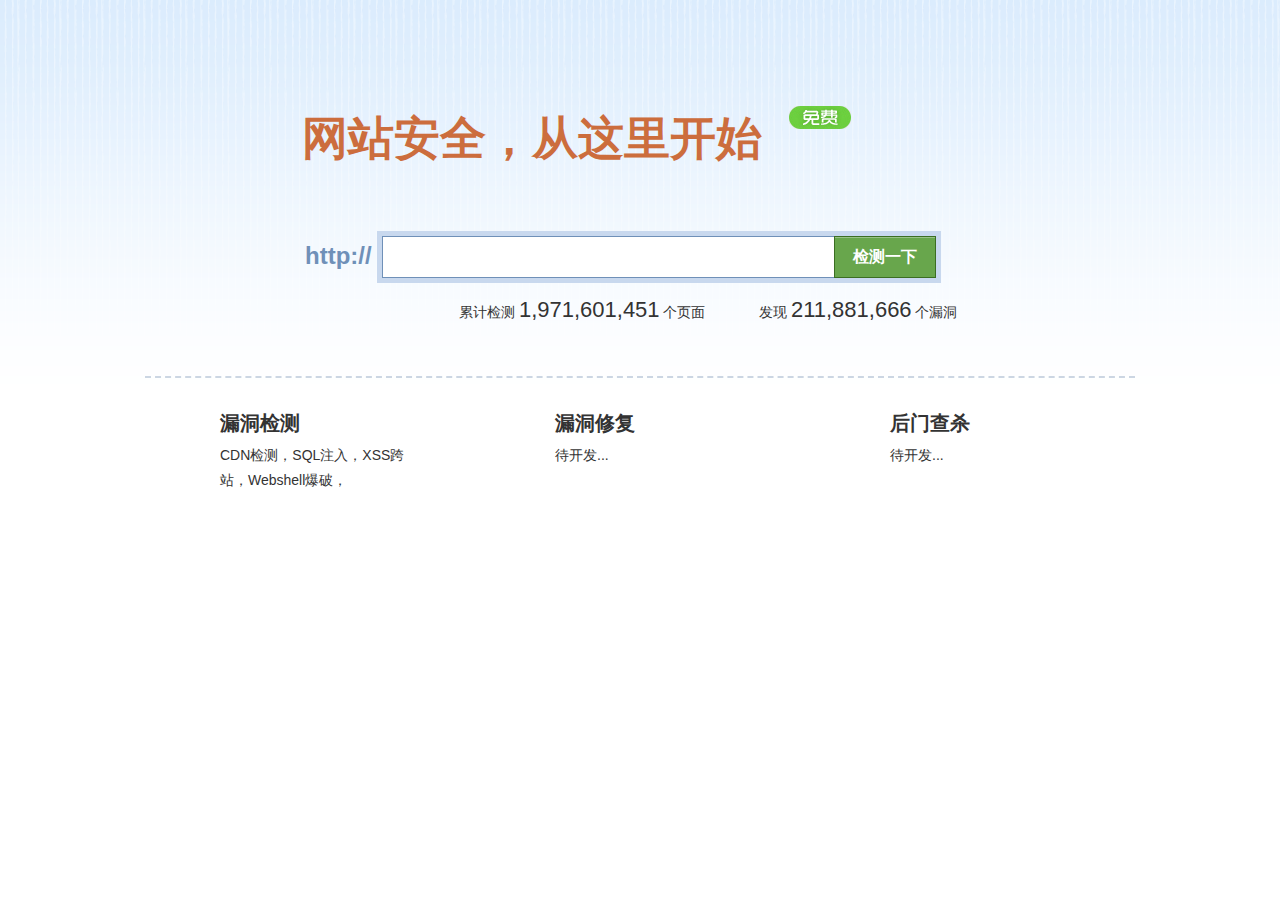
<file: wwwroot/index.html>
<!DOCTYPE html> 
<html lang="en-US">
<head>
	<meta charset="UTF-8">
	<title>WebScan - 网站安全检测</title>
	<meta name="Keywords" content="网站安全检测,漏洞扫描,网站安全,后门检测,木马查杀,网址安全,防sql注入,在线检测,网站扫描,360,防跨站,漏洞检测,挂马检测,篡改监控,XSS" />
	<meta name="Description" content="360网站安全检测，是360旗下的网站安全平台，为站长免费提供了网站漏洞检测、网站漏洞修复、网站后门检测、木马查杀，网址安全查询等服务" />
	<link rel="stylesheet" href="css/base.css" type="text/css"/>
    <link href="css/webscan6.css" rel="stylesheet" />
	<style>.header{min-width: 990px;}</style>
</head>
<body style="background:url('img/bg.png') repeat-x scroll center top transparent">
<script type="text/javascript" src="js/some_func.js"></script>
<script src="http://code.jquery.com/jquery-3.2.1.js" integrity="sha256-DZAnKJ/6XZ9si04Hgrsxu/8s717jcIzLy3oi35EouyE=" crossorigin="anonymous"></script>
<div id="headerbox">
	<div class="header" style="padding-right:0;">
	</div>
</div>
<!--begin tips -->
<style>
.bdream-overlay {
    background: radial-gradient(ellipse farthest-corner at center center , rgba(0, 0, 0, 0.4) 0px, rgba(0, 0, 0, 0.9) 100%) repeat scroll 0 0 rgba(0, 0, 0, 0);
    opacity: 0;
    position: absolute;
    z-index: 999999;
	display:none;
}
.bdream-helperLayer {
    background-color: rgba(255, 255, 255, 0.9);
    border: 1px solid rgba(0, 0, 0, 0.5);
    border-radius: 4px;
    box-shadow: 0 2px 15px rgba(0, 0, 0, 0.4);
    position: absolute;
    z-index: 9999998;
	display:none;
}
</style>
<div style="width: 700px; height: 72px; top: 162px; left: 601.5px;" class="bdream-helperLayer" id="bdreamHelp"></div>
<div class="bdream-overlay" style="top: 0px; bottom: 0px; left: 0px; right: 0px; opacity: 0.8; position: fixed;" id="bdreamOverlay"></div>
	<div style="height: 30px;line-height: 30px;background:#F9EDBE;border: 1px solid #F0C36D;text-align: center;font-size: 12px;position: relative;min-width:1024px;display:none" id="show_box_header">360网站安全检测独家发布Struts2漏洞（CVE-2014-0094）在线检测方案，请广大站长尽快检测并及时修复，避免损失！<a href="http://safe.webscan.360.cn/loudong" target="_blank">在线检测</a><a href="javascript:" style="position: absolute;top: 0;line-height: 30px;right: 25px;cursor: pointer;color: #447bc4;" onClick="close_show_box()">我知道了</a></div>
 	
	<div id="mianWrap" class="wrapper clearfix">
		<h2 id="bannerLogo">网站安全，从这里开始<img style="position:absolute;left:644px;top:60px" src="img/free.png" /></h2>
		<form id="scan"  name="checkwebsiteform" action="webscan.html" method="get" class="clearfix">
			<span id="scanHttp">http://</span>
			<span id="scanInput"><input id="url" name="url" type="text" autocomplete="off" class="ac_input" style="color: rgb(0, 0, 0); font-size: 24px;"></span>
			<span id="scanSubmit" >
				<a href="#" >
					<span onClick="request_email()">检测一下</span>
				</a>
			</span>
			<input id = "email" name="email" type="text" style="display:none" />
		</form>
		
		<div id="tj" class="clearfix">
			<p class="banner p_1">累计检测  <span id="checkwebcount_id" class="num"> 1,971,601,451</span> 个页面</p>
			<p class="banner p_2">发现 <span id="vulnerabilitycount_id" class="num"> 211,881,666</span> 个漏洞</p>
		</div>
		<div id="jieshao" class="clearfix">
			<dl class="js dl_1" style="cursor:pointer" onClick="window.location.href='/index/checkwebsite/url/demo.nosec.org';_gaq.push(['_trackPageview', '/home/click_demo']);">
				<dt>漏洞检测</dt>
				<dd>CDN检测，SQL注入，XSS跨站，Webshell爆破，</dd>
			</dl>
			<dl class="js dl_2" style="cursor:pointer" onClick="">
				<dt>漏洞修复</dt>
				<dd>待开发...</dd>
			</dl>
			<dl class="js dl_3" style="cursor:pointer;padding-right:0px;" onClick="">
				<dt>后门查杀</dt>
				<dd>待开发...</dd>
			</dl>
		</div>
<!--
<div id="footer">
</div>
-->
</body>
</html>
</file>
<file: wwwroot/css/base.css>
body, h1, h2, h3, h4, h5, h6, hr, p, blockquote, dl, dt, dd, ul, ol, li, pre, form, fieldset, legend, button, input, textarea, th, td {margin: 0;padding: 0}
body, button, input, select, textarea {font: 12px/1.5 ΢���ź�,tahoma,arial;}
h1, h2, h3, h4, h5, h6 {font-size: 100%;cursor:default;}
address, cite, dfn, em, var {font-style: normal;}
code, kbd, pre, samp {font-family: courier new,courier,monospace;}
small {font-size: 12px;}
ul, ol {list-style: none outside none;}
a {text-decoration: none;color:#447BC4;outline:none;}

a:hover {text-decoration: underline;}
sup {vertical-align: text-top;}
sub {vertical-align: text-bottom;}
legend {color: #000000;}
fieldset, img {border: 0 none;}
button, input, select, textarea {font-size:100%;outline:none;}

body{color:#333;}
.clearfix:after {content:"020";display:block;height:0;clear:both;visibility:hidden}
.clearfix {clear:both;zoom:1}
.wrapper{width:990px;margin:0 auto;}
#header {width:100%;height:32px;background:url("/img/trust_nav_bg.jpg") repeat scroll left top transparent;box-shadow:0 0 0 rgba(0, 0, 0, 0.8);}
#header  h1{overflow:hidden;cursor:pointer;display:block;width:155px;height:32px;float:left; padding-right:15px;}
#header  h1 a{display:block; width:100%;}
#header li{float:left;color:#ffffff;width:75px;font:12px/1 Tahoma,Arial,Helvetica,΢���ź�;}
#header  li.jccenter{width:90px;}

#navBar {float:left;}
#navMsg{float:right;}

#header li a{color:#ffffff;display:block;height:32px;line-height:32px;text-align:center;}
#header  li a span{}
#navWrap li .h_2 span{padding-right:12px;border-right:2px solid #fff;line-height:30px;}
#navWrap li a.h_2{text-align:right;}
#navWrap li.h_1 span{line-height:30px;}
#navWrap li.h_1 a{text-align:right;}
#navWrap li.h_3 span{line-height:30px;}
#navWrap li.h_3{width:40px;}
#navWrap li.h_new{width:60px;}


#navBar li a:hover{color:#ffffff;background:url("/img/trust_nav_bg.jpg") repeat-x scroll left -39px transparent;text-decoration:none;}
#header li a.nPage{background:url("/img/trust_nav_bg.jpg") repeat-x scroll left -79px transparent;font-weight:bold;}
#navMsg li a:hover #new_msg{text-decoration:none;}
#navMsg li.h_3 a:hover,#navMsg li.h_new a:hover{color:#ffffff;background:url("/img/trust_nav_bg.jpg") repeat-x scroll left -39px transparent;text-decoration:none;}
#new_msg{text-decoration:none;padding:0px 3px;margin-left:3px;font-size:11px;line-height:20px;background-color: #F03D25;border: 1px solid #D83722;border-bottom: 1px solid #C0311E;border-top: 1px solid #E23923;border-radius:2px;box-shadow:0 1px 0 rgba(0,39,121,77);position:absolute;top:1px;font-weight:normal; text-indent:0;}

#footer{ background-color: #EFEFEF;border-top: 1px solid #CCCCCC;margin-top: 40px;padding-bottom: 5px;padding-top: 10px;text-align: center;line-height:1.5;}
#foot h3{line-height:40px;}
#foot h2{line-height:40px;}
.footLink{float:left;text-align:left;}
.footLink a,.footLink li{color:#333333;}
#footer .f_1{width:520px;}
#footer .footLink h3{padding-bottom:5px;}
#footer .f_1 li{float:left;width:100px;overflow:hidden;}
#footer .f_2{width:100px;}
#footer .f_3{width:100px;}
#footer .f_4{width:160px;}
#footer .f_4 li{background:url("http://p7.qhimg.com/t0199388851902a6c89.gif") no-repeat scroll 0 0 transparent;padding-left:25px;padding-bottom:3px;}
#footer .im{line-height:2}
#footer li.sina{background-position:0px -356px;}
#footer li.ww{background-position:-4px -136px;}
#footer li.qq{background-position:-4px -0px;}
#footer li.none{padding-left:0px;background:none;}


.ft{border-top:1px dashed #CCCCCC;color:#6b6b6b;margin-top:20px;}
.ft a{color:#6b6b6b;}
.ft a:hover{color:#ff0000;}
#mianWrap{position: relative;}


.ftlogoned{border-top:1px solid #ccc;position:relative;bottom:0px;background:#ebebeb;height:auto;width:100%;text-align:center;}
.ftlogoned p{line-height:2;color:#6b6b6b;font-size:12px;margin-bottom:0px;}
.ftlogoned p a{color: #6b6b6b;text-decoration: none;}

#bannerLogo{color:#cc6d3d;font-size:46px;text-indent:157px;line-height:185px; height:185px; position:relative;z-index: 50;}

#scan span{display:block;height:42px;float:left;}
#scanHttp{color:#6f90b8;font-weight:bold;font-size:24px;line-height:40px;padding:5px 5px 5px 160px;}
#scanInput{width:452px;padding-top:5px;padding-bottom:5px;padding-left:5px;background:#c8d8ee;}
#scanSubmit{width:100px;padding-top:5px;padding-bottom:5px;padding-right:7px;background:#c8d8ee;_padding-bottom:6px;_padding-top:6px;}
#scanInput input{line-height:40px;color:#CBCBCB;font-size:14px;width:450px;height:40px;border-top:1px solid #6f90b8;border-left:1px solid #6f90b8;border-bottom:1px solid #6f90b8;padding-left:5px;}
#scanSubmit a{overflow:hidden;font-size:16px;font-weight:bold;color:#ffffff;text-align:center;line-height:38px;display:block;width:100px;height:39px;background:#98c286;border-top:1px solid #3b6e22;border-right:1px solid #3b6e22;border-bottom:1px solid #3b6e22;border-left:1px solid #3b6e22;padding-top:1px;}
#scanSubmit a:hover span{text-decoration:none;background:#529036;background: -webkit-gradient(linear, 0 0, 0 100%, from(#68a64c), to(#529036));background:-moz-linear-gradient(top, #68a64c,#529036);}
#scanSubmit a:hover {border:1px solid #000;text-decoration:none;cursor:pointer;}
#scanSubmit a span{background:#68a64c;width:100%;}

#tj{width:680px;padding-left:314px;padding-top:10px;padding-bottom:20px;cursor:default;}
#demo{float:right;margin-right:173px;width:100px;height:30px;background:#5d97d5;color:#ffffff; text-shadow:0px 1px 1px #333;font-size:14px;text-align:center;line-height:30px;border-radius: 3px 3px 3px 3px;margin-top:25px;}
#demo:hover{text-decoration:none;background:#4882C0;background: -webkit-gradient(linear, 0 0, 0 100%, from(#5d97d5), to(#4882C0));background:-moz-linear-gradient(top, #5d97d5,#4882C0);}
.banner{float:left;display:block;width:300px;font-size:14px;}
.num{font-family:Constantia,Georgi,Arial;font-size:22px;}
.class_clen_css{border-top:2px dashed #CCD6E3;}
#jieshao{border-top:2px dashed #CCD6E3;margin-top:30px;padding-top:20px;padding-left:15px;margin-bottom:30px;}
#jieshao2{border-top:2px dashed #CCD6E3;padding-top:20px;padding-bottom:10px;border-bottom:2px dashed #CCD6E3;}
dl.js{float:left;padding-left:60px;width:230px;padding-right:45px;padding-top:10px;cursor:default;}
.js dt{font-size: 20px;font-weight: bold;line-height: 30px;}
.js dd{font-size:14px;line-height:25px;margin-top:5px;padding-right:30px;}
 .dl_1{background:url("http://p4.qhimg.com/t01f6077461a29c1c9a.png") no-repeat scroll 0px 14px transparent;}
 .dl_2{background:url("http://p4.qhimg.com/t01f6077461a29c1c9a.png") no-repeat scroll 0px -92px transparent;}
 .dl_3{background:url("http://p4.qhimg.com/t01f6077461a29c1c9a.png") no-repeat scroll 0px -196px transparent;}

#tools{margin:10px auto;width:900px;border:1px solid #c9ddf2;padding:10px;border-radius: 5px 5px 5px 5px;}
.title{color: #444444;font-size: 14px;font-weight: bold;line-height: 30px;text-align: left;}
#tools li{float:left;width:150px;padding-left:30px;}

.web_news{float:left;}
.web_news h3{float:left;}
.web_news .more{float:left;width:50px;margin-left:15px;}
.web_news ul{margin-top:30px;}
.web_news li{line-height:2;word-break:break-all;word-wrap:break-word}
.web_news li a{color:#333333;}
.web_news li span{color:#666;padding-right:3px;}
/* .web_news li{ background: url("http://p2.qhimg.com/t0136a70ee8b918b420.png") no-repeat scroll left -283px transparent;color: #333333;line-height: 2;text-indent: 10px;} */
.news_1{width:250px;padding-left:20px;}
.news_2{width:290px;padding-left:55px}
.news_3{width:250px;padding-left:65px;}
#new-join{margin-top:25px;}

.kx_fqabox{height: 100px;overflow: hidden;padding: 0;position: relative;width:210px;margin-top:30px;}
.kx_fqabox ul{margin-top:0px;}
.nobg{background:none;}

.web_push_friend{margin-top:20px;padding:0 20px 20px 18px;}
.web_push_friend h2{margin-bottom:10px;margin-top:20px;font-size:14px;color:#444}
.web_push_friend a{background:url("http://p5.qhimg.com/t0156d038e0a7f824ac.png") no-repeat scroll 0 -65px transparent;display: inline-block;float: left;height: 30px;margin: 0 5px;width: 30px;}
.web_push_friend a.renren {background-position: -36px -65px;}
.web_push_friend a.douban {background-position: -72px -65px;}
.web_push_friend a.kaixin {background-position: -108px -65px;}
.reg_footer{margin-top:20px;padding-left:20px;background: url("http://p4.qhimg.com/t01d23849e3e757791a.jpg") repeat scroll left top transparent;height:38px;line-height:38px;color: #FFF;font-size:16px;}
.reg_footer b{font-size:20px;}
.reg_foot_a{background:#2F8844;color:#fff;font-size:18px;cursor:pointer;border-radius:3px;padding:1px 30px;margin-left:300px;border:2px solid #FFF;}
.reg_foot_a:hover{background:#3FA156;color:#fff;border:2px solid #CCC;text-decoration: none;}
.web_push_api{padding-left:80px; position:relative; padding-top:17px; padding-bottom:10px;}
.web_push_api h2{font-size:14px; line-height:30px;}
.web_push_api p{line-height:21px;}
.web_push_api p a{color:#333;}
.web_push_api_img{ position:absolute; left:0; top:22px;}
.mycenter-news-tips{position:absolute; top:1px; right:269px;  width:230px; border:1px solid #EEC197; border-radius:5px; background:#FFFFD7; text-align:left;z-index: 1000;  height:105px;}
.mycenter-news-tips li{padding:0 5px;}
.mycenter-news-tips .ws-close{height:15px; padding-top:5px;}
.mycenter-news-tips .ws-open-box{padding:0px 5px 0; font-size:14px;line-height:21px;display:block;clear:both}
.mycenter-news-tips .ws-open,.mycenter-news-tips .ws-open:visited{display:block; width:90px; line-height:25px; color:#fff; font-size:14px; text-align:center; background:#5593DB; border-radius:3px; overflow:hidden; border:1px solid #3F6898; margin-top:5px; margin-left:10px;}
.mycenter-news-tips .ws-open:hover{text-decoration:none; color:#f0f0f0;}
.mycenter-news-tips .close{overflow:hidden; vertical-align:middle; float:right; margin-right:6px; _margin-right:3px; color:#BD7722;}
.mycenter-news-tips p{background:url(/img/stat-icon-1.png) no-repeat;width:57px; height:7px; position:absolute; top:-6px; right:0px;}
.sslcheck_font_y{color:#009900}
.sslcheck_font_n{color:#FF9900}
.anquanbi_tips{position:absolute;background: none repeat scroll 0 0 #FFFFD7;border: 1px solid #EEC197;border-radius: 5px 5px 5px 5px; height:50px; width:100px; z-index:1000; line-height:40px; height:40px; left:62px; display:none; font-size:16px; font-weight:bold; text-align:center}
.anquanbi_tips_b{background: none repeat scroll 0 0 #F9EDBE;border: 1px solid #F0C36D;border-radius: 5px 5px 5px 5px;display: none;padding: 5px;position: absolute;right: -145px;text-align: left;top: -6px;width: 150px;}
.thirdapp_tips{position:absolute;background:#FF6600;border: 1px solid #EEC197;border-radius:5px; width:225px; z-index:1000; line-height:25px; height:50px; padding:10px;display:none; font-size:14px; text-align:center; top:50%; left:50%; margin-top:-35px; margin-left:-100px;}

.impress-tag .impress-tag-name{white-space: nowrap;position: relative;float: left;height:23px;line-height:21px;color: #666; background: url(/img/w-bg.png) repeat-x;padding: 0 11px;margin-right: 4px;text-decoration:none; margin-bottom:5px; cursor:pointer}
.impress-tag .impress-tag-name .corner-left{position: absolute;height: 24px;width: 11px;top: 0;left: -1px;background: url(/img/w-left.png) no-repeat;}
.impress-tag .impress-tag-name .corner-right{position: absolute;height: 24px;width: 11px;top: 0;right: -3px;background: url(/img/w-right.png) no-repeat;}
/*
.impress-tag a:hover{background: url(/img/y-bg.png) repeat-x;color: #fff; text-decoration:none;}
.impress-tag a:hover .corner-left{background: url(/img/y-left.png) no-repeat;}
.impress-tag a:hover .corner-right{background: url(/img/y-right.png) no-repeat;}
*/
</file>
<file: wwwroot/css/webscan6.css>
.clear{clear:both; height:0px; line-height:0px; overflow:hidden;}
#footer{z-index:10; position:relative;}
.jg_search{text-align:right;}
.jg_searchbox{border:3px solid #C8D8EE; border-radius:2px; width:430px; background:#6F90B8;padding:1px; height:28px; float:right; margin-top:25px; margin-left:3px;*margin-left:3px;}
.jg_http{float:left;font-size:20px;margin-top:15px;margin-left:50px;color:#247CD6;font-family:'Verdana','arial';}
.jg_search_input{border:0;width:342px; height:28px; line-height:28px;padding-left:5px; padding-right:2px; overflow:hidden;float:left;color:#C1C1C1;font-size:12px;}
.jg_submit{display:block;width:80px; background:#68A64C; height:28px; cursor:pointer; float:right; line-height:26px; text-align:center; font-size:14px; font-weight:bold; color:#fff;}
.jg_submit:hover{background:#529036;background: -webkit-gradient(linear, 0 0, 0 100%, from(#68a64c), to(#529036));background:-moz-linear-gradient(top, #68a64c,#529036);}
.jg_submit_over{background:##68A64C;text-shadow:1px 1px 1px #333;}
.jg_submit_ok{font-weight:normal;font-size:12px;background:url("/img/loading.gif") no-repeat scroll 6px 5px #68A64C;}


.web_url_input_error{float: left; margin-left: 5px;margin-top: 25px; color:#FF0000}
.jg_search_input_input{border:0;width:320px; height:26px; line-height:26px;padding-left:5px; padding-right:2px; overflow:hidden;float:left;color:#000000;font-size:16px;}
.jg_search_input_checkwebsite{color:#000000;font-size:16px;}
#top_loading{margin:0 auto;background-color: #F9EDBE;border:1px solid #F0C36D;color:#333333;padding: 5px 12px;height: 14px;font-size:11px;font-weight: bold;border-radius:2px;box-shadow: 0 2px 4px rgba(0, 0, 0, 0.2);text-align: center;left:47%;position: fixed;*position:absolute;top: 0;z-index: 10000;display:none;width:70px;}
#show_err{background-color:#DD4B39;color:#FFF;padding: 6px 16px;height: 14px;font-size:12px;font-weight: bold;border-radius:2px;box-shadow: 0 2px 4px rgba(0, 0, 0, 0.2);text-align: center;left:31%;min-width:250px;position:absolute;top:142px;display:none;}
#show_tips{background-color:#FFF;border: 1px solid #bbb;color:#333;padding-left:8px;line-height: 20px;font-size:12px;font-weight: bold;box-shadow:2px 2px 0 #CCC;text-align: left;}

.jg_main{margin:10px auto 0; position:relative;}
.jg_dangerous,.jg_serious,.jg_warning,.jg_security,.jg_weizhi,.jg_conlist dd,.jg_tips2 a,.fc_warning,.fc_security,.fc_dangerous,.fc_serious,.fc_weizhi,#sub_conlist dd {background:url("http://p6.qhimg.com/t014114310a0ffa3d78.png") no-repeat;}
.jg_tb{float:left; width:200px; overflow:hidden; text-align:center; margin-top:20px;}
.jg_sub_desc{float:left;overflow:hidden;text-align:left;}
.sub_desc{width:200px;height:300px;}
.jg_con{float:right; width:760px; position:relative;z-index:1;}
.jg_url{text-align:left; font-size:26px; font-weight:bold; color:#000; line-height:30px; font-family:Tahoma; padding-bottom:10px; border-bottom:1px solid #bbb; text-shadow:3px 3px 4px #bbb; margin-bottom:0px; padding-left:10px;}
.jg_url2{height:35px;background:url("http://p7.qhimg.com/t0174dee46d09ac6a04.jpg") repeat-x scroll left bottom transparent;padding-left:30px;}
.jg_siteurl{text-align:center; font-size:18px; font-weight:bold; color:#333; font-family:Tahoma;text-shadow:3px 3px 4px #bbb; padding:0 15px;}
.jg_url2 dd{font-size:14px;text-align:center;cursor:pointer; padding-right:10px; padding-left:10px;margin-left:25px;display:inline-block; line-height:38px; *display:inline; zoom:1;}
.jg_url2 a{color:#333;text-decoration:none;}
.jg_url2 a:hover{color:#333;text-decoration:none;}
.jg_url2 .jg_url2_on{background:#fff; border:1px solid #CAD6E1; border-bottom:1px solid #fff; font-weight:bold;position:relative; top:3px;line-height:31px;border-radius: 5px 5px 0 0;vertical-align:top;}
.jg_conlist{border-top:0;}
#linksnewimg{left:3px;position: relative;top:-5px;}
.web-tools{margin-top: 8px;}
.jg_conlist{border-top:1px solid #efefef; padding-left:10px;}
#sub_conlist dd{margin: 8px 10px;line-height: 30px;background-position: 105px -102px;border-bottom:1px dashed #ccc}
#sub_conlist dd:hover{}
#sub_conlist strong{ cursor:default}
#sub_conlist span{padding:0px 37px;margin-left:20px;font-weight:bold;font-size:14px; line-height:25px;}
#sub_dangerous{background-position:2px -254px; color:red;}
#sub_serious{background-position:2px -30px; color:#FC3B2C;}
#sub_warning{background-position:2px -82px; color:#f90;}
#sub_security{background-position:2px -176px; color:green;}

.jg_conlist dl{margin-top:20px; width:115px;}
.jg_conlist dt{line-height:28px; text-align:left; font-size:14px; font-weight:bold; background:url("http://p0.qhimg.com/t019180d4d332097087.jpg") no-repeat left top; color:#333; text-indent:12px; position:relative; margin-bottom:10px;  height:28px;}
.jg_conlist dd{line-height:25px;background-position:left -104px; text-indent:20px; color:#333; overflow:hidden; height:25px;}
#jg_tips{width:60px; position:absolute; left:85px; top:1px; line-height:26px; font-weight:bold; text-align:left; text-indent:26px; font-size:14px; height:26px; overflow:hidden;}

.jg_loading{background:url("http://p6.qhimg.com/t015bb54926d89e7875.gif") 21px 10px no-repeat;}
.jg_dangerous{background-position:2px -250px; color:red;}
.jg_serious{background-position:2px -24px; color:#FC3B2C;}
.jg_warning{background-position:2px -76px; color:#f90;}
.jg_security{background-position:2px -171px; color:green;}
.jg_weizhi{background-position:3px -304px;}
.jg_tips3{line-height:26px;text-align:center;}
.jg_tips3 a{color:#FFF;background:url("http://p8.qhimg.com/t01a4c40c0b767b4f0b.png") no-repeat scroll 0 0 transparent;display:block;line-height:26px;font-weight:bold; margin:0 auto; width:120px;}
.jg_tips3 a:hover{background-position:0px -26px;text-decoration:none;}
.jg_showbox{right:10px;top:75px;width:440px;background:#FFF;position:absolute;z-index:1000;}


.fc_loading{background:url("http://p6.qhimg.com/t015bb54926d89e7875.gif") no-repeat scroll 10px 10px transparent;color:#333;}
.fc_dangerous{color:#FC3B2C;background-position:13px -252px;}
.fc_serious{color:#FC3B2C;background-position:13px -27px;}
.fc_warning{color:#f90; background-position:13px -80px;}
.fc_security{color:green;background-position:15px -171px;}
.fc_security span{color:#888;margin-left: 5px;}
.fc_weizhi{color:#2E92CB;background-position:13px -307px;}

#exploreBar{background:#5D97D5;display:block;height:42px;margin:12px auto 0;padding:1px 0;width:100%;bottom:0;position:fixed !important;text-align:center;z-index:99999;}
#exploreBar .exdesc{color:#FFF;font-size:18px;font-weight:bold;text-align:center;margin-top:2px;display: inline-block;padding:6px;margin-right:50px;margin-top:7px;}
#exploreBar a{background-color:#2F8844;color:#FFF;display:inline-block;padding:6px 20px;border-radius:4px;border: 2px solid #FFFFFF;font-size:16px;margin-right:20px;font-weight:bold;}
#exploreBar a:hover {background: none repeat scroll 0 0 #3FA156;text-decoration: none;}

.fw_b{font-weight:bold;}
.jg_show_title{text-align:left; background:#ECECEC; line-height:25px; text-indent:50px;border-bottom: 1px dashed #CCC;}
.jg_show_title span{display:block; width:80px; display:inline-block; *zoom:1; text-align:left;text-indent:0; line-height:26px; padding-left:142px;}
.jg_showbox dl{border-bottom:1px solid #ececec; clear:both; width:100%;margin-left: 25px;}
.jg_showbox dt{width:125px;line-height:30px; text-indent:5px;text-align:left;float:left;}
.jg_showbox dd{text-align:left; line-height:30px; font-weight:bold; text-indent:35px; float:left; width:280px;}

.im{padding:0;margin:0;}
.im li{line-height:2; padding-top:0;color:#555;}
.w960{width:960px; margin:0 auto;}
.class_clen{height:130px;}
.class_clen_h2{height:35px;margin-top:20px;margin-left:20px;}
.class_clen ul {}
.class_clen ul li {float:left;width:164px;height:75px;}
.foot{background-color:#efefef;text-align:center;padding-top:10px;margin-top:40px; padding-bottom:5px; border-top:1px solid #ccc;}
.foot_l_320{width:400px; float:left;text-align:left; overflow:hidden;padding-left:40px;}
.foot_l_290{width:280px; float:left;text-align:left; overflow:hidden;}
.foot_l_150{width:100px; float:left;text-align:left; overflow:hidden;}
.foot_l_150 ul li{line-height:1.5}
.foot_l_240{width:180px; float:left;text-align:left; overflow:hidden;}
.foot_l_320 h2,.foot_l_290 h2,.foot_l_240 h2,.foot_l_150 h2{line-height:40px; font-size:12px; color:#555;}
.foot_l_320 a,.foot_l_290 a ,.foot_l_150 a{margin-right:15px;line-height:1.4;color:#333; display:inline-block; *display:inline; *zoom:1;}
.footLink a, .footLink li {line-height: 1.6;}

.links{padding-right:40px;line-height:2;}
.ft{border-top:1px dashed #CCC;background:none; margin-top:20px; height:auto; width:100%;}
.jg_date{background:url("http://p7.qhimg.com/t0174dee46d09ac6a04.jpg") repeat-x left bottom; height:29px; margin-top:0px;}
.jg_date ul{padding-left:30px; padding-right:30px;}
.jg_date li{width:100px; float:left;font-size:14px;text-align:center; cursor:pointer; padding-right:10px; padding-left:10px;}
.jg_date li a{display:block; width:100px; color:#333;line-height:26px; text-decoration:none;}
.jg_date li a:hover{color:#333; background:#DAE9F8; line-height:26px;}
.jg_date .date_on{background:#fff; border:1px solid #CAD6E1; border-bottom:2px solid #fff; height:29px; position:relative; top:-3px; line-height:29px; font-weight:bold;width:98px;}
.jg_date .date_on:hover{line-height:29px;border-bottom:2px solid #fff; background:#fff;}

.verificationcode{background: url("http://p8.qhimg.com/t0191631f4b1ef1a9c7.png") no-repeat scroll 0 0 transparent;margin-top:10px;padding-left:180px;min-height:420px;}
.verificationcode p{font-size:16px;line-height:30px;}
.verificationcode form{margin-top:15px;padding:15px;border:3px dashed #ccc;width:410px;}
.verificationcode .see_more{font-size:12px;}
.verificationcode_yzm{text-align:center;border:2px solid #999999;font-size:20px;height:25px;line-height:25px;padding:2px 5px;width:60px;}
.verificationcode_submit{width:80px;background:#247CD6;height:26px;cursor:pointer;line-height:26px; text-align:center;font-size:16px;font-weight:bold;color:#fff;padding:4px 10px;margin-left:20px;}
#vcode_error{color: red;margin-left: 143px;margin-top: 10px;}

.err_report_list{font-size:16px;height:30px;margin-top: 30px;margin-left: 240px; line-height:30px}
.err_report_list span{font-size:20px;color:#DD4B39;}
.err_recommand{margin-left: 240px;}
.err_recommand em{color:#666;font-size:12px;}
.err_recommand h4{font-size:14px;margin: 30px 0 10px;}
.err_recommand li{font-size:13px;line-height: 1.7em;list-style: disc outside none;margin-left: 15px;padding-left: 5px;}
.report_list{padding-bottom:20px;}

#delayloadtrojan, #report_gm,#report_ld,#report_cg,#report_diaoyu{}
#report_gm .gm_info1, #report_gm .gm_info2, #report_diaoyu .gm_info2, #report_cg .gm_info2{background: url("http://p2.qhimg.com/t013a872ddd115fe5a8.gif") no-repeat scroll 3px 5px #FFE6E6;line-height: 2.1;border: 1px solid #EEBBBB;color: #A20101;padding-left:23px;margin-top:5px;font-size:14px;}
.report_list .fast_conf{margin-bottom: 8px;color:#000000;border:1px solid #F0C36D;background-color:#F9EDBE;padding:2px 5px;margin-top:8px;}
#report_gm .gm_safe,.no_webadmin,#report_diaoyu .gm_safe{color:#666;background: url("http://webscan.360.cn/img/1231231.png") no-repeat scroll 5px -106px #F6F7F9;line-height:2.4;font-size:14px;}
.report_list h2{border-bottom:1px solid #D8DEEB;}
.report_list .gm_safe{background: url("http://webscan.360.cn/img/1231231.png") no-repeat scroll 5px -108px #F6F7F9;color:#666666;line-height:2.4;}
.report_list h2 a{display:block;width:100%; height:25px; line-height:25px; text-indent:5px; cursor:default;font-size:14px;color:#333;font-weight: bold;margin-top: 15px;}
.report_list h2 a:hover{text-decoration:none;}
.report_list .on_show a{background-position:10px -342px;text-decoration:none;}
.report_list th{color:#333; font-weight:bold;}
.report_list td{padding: 5px 5px 5px 10px;line-height:1.4;color:#555;}
.report_list td p{line-height:1.4;}
.links_head{word-wrap:break-word;width:360px;}
.links_tail{word-wrap:break-word;width:340px;display:none;}
.links_head li,.links_tail li{line-height: 1.6;}
.show_moreurl,.show_lessurl{color:#247CD6;float:right;cursor: pointer;}

.links_head_cg{word-wrap:break-word;}
.links_tail_cg{word-wrap:break-word;display:none;}
.links_head_cg li,.links_tail_cg li{line-height: 1.6;}
.show_moreurl_cg,.show_lessurl_cg{color:#247CD6;cursor: pointer; float:right}
.ld-main-list li i{padding-left:10px;font-style:normal;}

.report_step1,.report_step2,.report_step3,.report_step4{position:relative;}

.report_step1 span,.report_step2 span,.report_step3 span,.report_step4 span,.report_step5 span{background:url(http://p9.qhimg.com/t01546c361c64c951f9.png) no-repeat; height:30px; line-height:30px;padding-left:20px; display:block}

.report_step1 span{background-position:left 5px;}
.report_step2 span{background-position:left -23px;}
.report_step3 span{background-position:left -24px;}
.report_step4 span{background-position:left -50px;}


.side-box .similar_keyword{background:none repeat scroll 0 0 #DDD;color:#666;display:inline; height:22px; line-height:22px;padding:0 4px;text-align:left;font-size:11px;border-radius:2px 2px 2px 2px;}
.similar_step0,.similar_step1,.similar_step2,.similar_step3,.similar_step4,.similar_step5{height:20px;line-height:20px;text-align:left;}
.similar_step0 span,.similar_step1 span,.similar_step2 span,.similar_step3 span,.similar_step4 span,.similar_step5 span{background:url("http://p5.qhimg.com/t019a26f4307a2762a3.png") no-repeat; height:20px; line-height:20px;padding-left:15px; display:block}
.similar_step0 span{background-position:left -166px;}
.similar_step1 span{background-position:left -111px;}
.similar_step2 span{background-position:left -111px;}
.similar_step3 span{background-position:left -66px;}
.similar_step4 span{background-position:left -31px;}
.similar_step5 span{background-position:left 4px;}

#tasklisttable .report_step1 span{background-position:left 3px; line-height:23px; height:23px}
#tasklisttable .report_step2 span{background-position:left -26px;line-height:23px; height:23px}
#tasklisttable .report_step3 span{background-position:left -79px;line-height:23px; height:23px}
#tasklisttable .report_step4 span{background-position:left -51px;line-height:23px; height:23px}
#tasklisttable .report_step5 span{background-position:left -173px;line-height:23px; height:23px}

.ld_name dt{text-align:left;text-indent:0;}
.ld_name dt img{vertical-align:middle; cursor:pointer;}
.ld_name dd{display:none;}

/* user */
.more_link{text-align:center;width:62px;position:relative;margin-right:4px; float:right;font-weight: normal;z-index: 10;}
.more_link a{color:#333;display:block;font-size:12px;height:24px;line-height:24px;position:relative;text-decoration:none;z-index:2;float:left;text-align:center;width:100%;}
.more_link .oh_main{position:relative; z-index:10;}
.more_link a:hover{color:#000;text-decoration:none;}
.more_link .oh_sub{display:none;left:0;padding-bottom:2px;position:absolute;top:0px;width:100%;padding-top:25px;border:1px solid #BBB;background:none repeat scroll 0 0 #FFF;box-shadow:0 2px 2px #CCCCCC;}
.more_link .item{text-align:center; width:100%;}
.more_link .item a{display:block;height:25px;line-height:25px;text-align:left;color:#333;}
.more_link .item a:hover{background:#eee;font-weight:normal;color:#000;box-shadow:0 0 0;}
#more_del{text-align:left;background:url("/img/jg_tips_bg.gif") no-repeat scroll 38px -462px transparent;}



.jg_search2{margin:0 auto; text-align:right; height:80px;}
.jg_searchbox{float:right;}
.login_right{float:right; width:300px; background:#f5f5f5; border:1px solid #e5e5e5; padding:10px 20px;}
.login_box_sub{margin-top: 25px;}
.login_right h2{background-color:#F9EDBE;border:1px solid #F0C36D;color:#333333;padding:3px 0;height: 14px;font-size:11px;font-weight:bold;border-radius:2px;box-shadow: 0 2px 4px rgba(0, 0, 0, 0.2);text-align: center;}
.login_right dl{margin-bottom:10px;}
.login_right dt{line-height:25px;}
.login_input{border:1px solid #d9d9d9; border-top:1px solid #c0c0c0; height:26px; line-height:26px; width:270px; padding:2px 5px;font-size:16px;}
.login_btn{background:#3FA156; border:1px solid #528741;width:70px; font-weight:bold; color:#fff;font-size:14px; cursor:pointer; border-radius:3px; padding-bottom:4px; padding-top:4px; line-height:20px; margin-right:15px;}
.login_btn:hover{background:#2F8844; border:1px solid #528741;}
.fc_gray,#isKeepAlive{color:gray;cursor: pointer;}
.jg_tb{margin-top:0px;height:100px;width:120px; text-align:center;}

.jg_con{width:100%;}
.jg_conlist{float:left; padding:0; border:none;margin-left:15px; width:15%;}
.jg_conlist dt{background:none; border:1px solid #ccc; border-radius:5px; height:20px; line-height:20px;text-indent:8px; font-size:12px;}
.jg_conlist #jg_tips{position:relative; left:0; width:auto; top:0; border-left:1px solid #ccc; height:20px; line-height:20px; padding-left:7px; background:none;font-size:12px;margin-left:8px;}
.green{color:green;}
.jg-bili{width:168px; background:url(http://p5.qhimg.com/t0180192d3675c2e58d.gif) no-repeat; height:53px; position:absolute; right:20px; top:0; line-height:40px; text-indent:10px; text-align:left; font-weight:bold;}
.jg-bipin{width:180px;float:left; position:relative;}
.jg-bp-title{position:relative; margin-top:50px; font-size:14px; padding-top:20px; padding-left:10px;}
.jg-fenshu{font-weight:bold;font-size:12px; text-align:left; text-indent:30px; padding-bottom:15px;padding-left:20px;color:#333;margin-top: 75px;}
.jg-fenshu span{font-size:50px; font-weight:bold;font-family:tahoma,arial,'΢���ź�',sans-serif;}
.site-secur-tips{background: url("/img/713/site-tips-icon.gif") no-repeat scroll center center transparent;line-height: 16px;padding: 2px 10px;cursor:default;}
.mysite-info-tips{background: url("/img/justone.gif") no-repeat scroll 0 0 transparent;color: #333333;display: none;font-weight: normal;height:52px;left: 179px;line-height:20px;padding-left:22px; padding-right: 10px;padding-top:6px;position: absolute;width: 195px;z-index: 2000;color:#000; top:106px}
.jg_showbox{right:0; top:0px; width:45%; min-width:380px; _width:380px;}
.jg-before3Month{height:40px;left: 160px;position: absolute;top:10px;width:220px;background: none repeat scroll 0 0 #FFE6E6;border: 1px solid #EEBBBB;padding:2px 5px; display:none;line-height:19px;}
.jg_showbox table{background:#f2f2f2;}
.jg_showbox th{background:#F1F1F1;}
.jg_showbox td{background:#fff; padding:0 3px;}
.jg_showbox p{padding-left:33px; line-height:24px;}
#report_ld{margin:8px 0 0;}
#report_ld .check_item{color:#666;}
#report_ld .check_item_name{color:#333;font-weight:bold;font-size:16px;line-height:32px;}
#report_ld tr{}
#site_score img{margin-right:10px;}
#subdomains img{margin-left: 80px;}
#sameip img{margin-left: 150px;}

.login-user-check{width:210px;float:left;border:none; margin-top:15px; overflow:hidden}
.login-user-check2{width:140px; paddingjg-fenshu-left:15px;padding-right:10px; background:url("http://p2.qhimg.com/t01ca9c8ecb13b433d9.jpg") no-repeat; height:155px; padding-top:5px; margin-top:6px; padding-left:15px;float:right;}
.login-user-check h3{font-size:14px;height:22px;text-align:left;border-bottom:2px solid #666;}
.login-user-check h4{font-weight:normal;margin-left:20px;padding-top:10px;color:#333333;padding-bottom:6px;}
.login-user-check li{line-height:25px;}
.login-user-check .luc-title{display:inline-block; width:98px;text-align:left; *display:inline; *zoom:1;}
.login-user-check2 span{font-weight:bold; font-size:12px; padding-left:10px;padding-right:2px;}
.login-user-check2 ul{background:#fff;border-top:1px dashed #CCC;margin-left: 10px;}
.login-user-check2 li{padding-left:10px;}
.login-user-check2 h3{margin-bottom:0;}
.login-user-check dt{width:75px;float:left;text-indent:0; line-height:24px;text-align: right;}
.login-user-check dd{width:127px;float:left;text-indent:0; line-height:24px;}
.loudong_red{color:#FC3B2C;}
.loudong_red:hover{color:red}
.loudong_grey{color:#999}
#bangzhu_div{position:absolute;top:20px;left:0px;z-index:999;width:250px;height:120px;background-color:#FEFEFE; padding:5px 10px 10px 10px; display:none;border:1px solid #bbb;border-radius:4px 4px 4px 4px;box-shadow: 1px 2px 5px rgba(0, 0, 0, 0.5);text-align: center;}
#bangzhu_div .closex{background-image: url("http://p2.qhimg.com/t01eb3c9fa1e6f579da.png");display: block;height: 16px;width: 16px;cursor:pointer; float:right}
#bangzhu_div .closex:hover{background-position:0 16px}
.bangzhu_button{background: none repeat scroll 0 0 #1F72C7;border-radius: 3px 3px 3px 3px;color: #FFFFFF;cursor: pointer;display:block;font-weight: bold;line-height: 20px; padding:3px; margin:15px auto 0; *display:inline; *zoom:1}
.bangzhu_button:hover{background: none repeat scroll 0 0 #247CD6;box-shadow: 0 1px 1px rgba(0, 0, 0, 0.2);color: #FFFFFF;text-decoration: none;text-shadow: 0 1px rgba(0, 0, 0, 0.1);}
#imgsameip{vertical-align: text-top;}

.jg-fenshu-info{background:url(http://p1.qhimg.com/t01652f5f1dd887b9ff.png) no-repeat;width:245px; height:110px;left:20%;position:absolute;top:-5px; display:none; z-index:2000;}
.jg-fenshu-info p{padding:12px; line-height:21px;}
#dabai_text .ratevul{color:green;font-size:16px;padding:4px;}
.start-5{display:none;position: absolute; height: 25px; width:250px; top: -62px; right: 32px; background:url(http://p2.qhimg.com/t0157a94f9e7052171f.png) no-repeat left top;}
#check_web_comment{background:url('http://p0.qhimg.com/t0110278c613cfe7a05.png') no-repeat scroll 0 0 transparent;color:#247CD6;text-decoration:none;font-size:14px;padding:13px 5px 0 13px;display:block;height:133px;}
#check_web_comment:hover{font-weight:bold;}

/* 0711 */
.webscan-body{ margin:0 auto; position:relative; overflow:hidden;}
.webscan-side{width:172px; float:left; margin-top:20px;}
.webscan-main{padding-left:7px;  margin-top:20px;}
.webscan-side h2{font-size:12px;font-weight:bold;line-height:25px;color:#333;}
.side-box{margin-bottom:0px; padding-top:1px; padding-left:10px; padding-right:10px;}
.website-info{border-bottom:2px solid #C3CCDF;padding: 5px 0;}
.other-website li{text-align:left; line-height:21px;}
.website-info dt{height:115px; width:165px;line-height:115px; text-align:left; margin-bottom:10px; overflow:hidden;}
.website-info dt img{border:1px solid #DDDDDD;padding:10px;}
.website-info dt a{line-height:150px;}
.website-info dd{line-height:20px;word-wrap: break-word; overflow: hidden;}
.website-info dd strong{color:#333;}
.website-info dd span{color:#333;}
.website-info dd img{vertical-align:middle; display:inline;}
.web-tools dl{width:80px; float:left; text-align:center; margin-bottom:15px;}
.web-tools dl dd{line-height:21px;}
.medallist li{float:left;display:inline; margin-left:8px; margin-right:0px; margin-bottom:5px;}
.webscan-checkuser{background:#5593DB; border:1px solid #006699; width:93px; height:27px; color:#fff; font-size:12px; font-weight:bold; cursor:pointer; border-radius:3px;}
.webscan-checkuser:hover{background:#94BCE9;}
.report_list{padding:0 5px;}
.links_head{width:280px}
.links_tail{width:280px}
#report_diaoyu,#report_gm,#report_cg{line-height:2.4;}
#delayloaddiaoyu,#delayloadtrojan{color:#666;line-height:2.4;background:#F6F7F9;font-size:14px;}
.webscan-main .pl_header{}


#sd_overlay {height: 100%;left: 0;position: fixed;top: 0;width: 100%;z-index: 50; display:}
* html #sd_overlay {/* ie6_hack */position: absolute;height: expression(document.body.scrollHeight > document.body.offsetHeight ? document.body.scrollHeight : document.body.offsetHeight + 'px');}
.sd_overlayBG {background:url(http://p5.qhimg.com/t019783434365cf3271.png) repeat left top; positon:relative;}
.demo-tips-img{width:100%;text-align:left; position:absolute; top:220px;z-index:9999; _top:240px; text-align:center;}
.demo-tips-iknow{text-align:center;position:absolute; top:540px;left:50%;margin-left:150px; z-index:9999; _top:560px;}
.demo-tips-iknow a {background:#2FA34B;display:block;font-size:22px;border:5px solid #2F8844;border-radius:5px;color:#FFF;font-weight:bold;line-height: 20px;width:120px;padding:10px 0;}
.demo-tips-iknow a:hover{text-decoration: none; background:#40C862;color:#fff;border:5px solid #2FA34B;}
/* wooyun */
#report_lsld ul li{float:left;height:25px;line-height:25px;font-size:12px;}
#report_lsld ul li span{color:#555;}
.wooyun_list1{width:130px; text-align:center;}
.wooyun_list2{width:550px;}
.wooyun_list3{width:100px;}
.wooyun_title{background:#E9F2FB;}
.wooyun_ul0,wooyun_ul3,wooyun_ul4{color:#FC3B2C;}
#report_lsld .wooyun_ul0 li a, #report_lsld .wooyun_ul3 li a, #report_lsld .wooyun_ul4 li a{color:#FC3B2C;}
#report_lsld .wooyun_ul0 li span, #report_lsld .wooyun_ul3 li span, #report_lsld .wooyun_ul4 li span{color:#FC3B2C;}
.wooyun_ul1 li a, .wooyun_ul2 li a{color:#555;} 


.scan-v1,.scan-v2{background:url(http://webscan.360.cn/img/unknown.png) no-repeat 150px 0px; text-align:center; padding-left:230px; font-family:"΢���ź�",Tahoma,Arial;padding-bottom:35px;height:80px;}
.scan-noback-v1{background:none;}
.scan-v1 dd{text-align:left; font-size:14px; color:#666; line-height:25px;}
.scan-v1 dt{color:#111; font-size:15px; line-height:30px; text-align:left;}
.scan-tips{text-align:center; margin-bottom:25px;width:800px;}
.scan-tips-btn1,.scan-tips-btn1:visited{display:inline-block; cursor:pointer; *display:inline; *zoom:1; height:23px; border:1px solid #3F6898;}
.scan-tips-btn1 span{border-top:1px solid #84B8F3; background:#5593DB; display:block; line-height:22px; height:22px; color:#fff; padding:0 15px; display:inline-block;}
.scan-tips-btn1:hover,.scan-tips-btn1:active{text-decoration:none;}
.scan-tips-btn1:hover span,.scan-tips-btn1:active span{background:#4684CD; border-top:1px solid #4684CD;}
.scan-v1 .red{font-size:30px; color:red; font-family:"΢���ź�"; padding:0 5px; font-weight:normal;}
.scan-unknown-tip{position:absolute; left:90px; top:10px; width:110px;}
.scan-unknown-tip dt{background: none; border: 1px solid #CCC;border-radius: 5px;height: 20px;line-height: 20px;text-indent: 8px;font-size: 12px; margin-bottom:10px;}
.scan-unknown-tip #jg_tips{position: relative;left: 0;border-left: 1px solid #CCC;width: auto;top: 0;height:20px;line-height: 20px;padding-left: 7px;background: none;font-size: 12px;margin-left: 8px;}
.scan-unknown-tip dd{ height:50px;background:url(http://webscan.360.cn/img/unknown.png) no-repeat center -10px;}
.scan-report-tips2{background:#FCEBBD url(/img/scan-tips-icon.png) no-repeat 1px 1px; border:1px solid #D0C49E;height:27px; width: 82%;text-align:left; text-indent:27px; font-size:14px; line-height:26px;margin: 10px auto 0;}

/* ���� */
.faq{margin:0px auto 0;padding-top:20px; overflow:hidden;padding-left:30px;}
.fqa_menu{float:left;padding:0 3px;width:210px; border-right:1px solid #ccc; padding-right:10px;}
.fqa_menu dt{color:#000;font-size:12px;font-weight:bold;line-height:23px;margin-top:6px; background:url("http://p8.qhimg.com/t01d618350547216582.gif") no-repeat 3px 7px; text-indent:15px;}
.fqa_menu dd{color:#666;font-size:12px;text-indent:15px;}
.fqa_menu dd a{color:#666666;display:block;width:100%;font-size:12px; text-decoration:none;line-height:22px;}
.fqa_menu dd a:hover{background:none repeat scroll 0 0 #EBEBEB;color:#333;}
.fqa_menu .on{background:#247CD6; color:#fff;}
.fqa_menu .on:hover{background:#247CD6;}
.fqa_con{float:right;width:720px; overflow:hidden}
.fqa_navigation{line-height:30px; border-bottom:1px solid #ccc;}
.fqa_navigation a{text-decoration:none; color:#247CD6;}
.faq_conbox{margin-top:20px; position:relative;}
.faq_conbox h2{line-height:30px; font-weight:bold; font-size:16px;}
.faq_conbox p{color:#000;font-size:14px;line-height:1.6;padding-bottom:8px;}
.other_fqa{background:#EBF1F8; width:205px; padding:10px 0px; position:absolute; top:0px; right:0px;}
.other_fqa dt{line-height:25px; margin-bottom:5px; text-indent:10px;}
.other_fqa dd{line-height:28px; text-align:left; text-indent:10px;}
.other_fqa dd a{text-decoration:none; color:#247CD6; line-height:28px;}
.faq_container{ padding-right:30px; min-height:230px;}



.faq_conbox{padding-right:0px;}
.ldk-box{text-align:left;margin-top: 20px;}
.ldk-boxbg{background:#F5F5F5;border:6px solid #E8E8E8; border-radius:5px; margin-bottom:25px;color:#333;clear: both;}
.ldk-boxbg_hover{background:#E9F2FC;border:6px solid #96AAD8;color:#000;}
.ldk-boxbg dl{padding-left:46px;}
.ldk-boxbg dt{line-height:35px; font-weight:bold; font-size:16px;margin-top:5px;}
.ldk-boxbg dd{line-height:21px; padding-right:15px;}
.ld-1{background:url(/img/ld-1.png) no-repeat 15px 7px;}
.ld-2{background:url(/img/ld-2.png) no-repeat 15px 7px;}
.ld-3{background:url(/img/ld-3.png) no-repeat 15px 7px;}
.ld-4{background:url(/img/ld-4.png) no-repeat 15px 7px;}
.faq_conbox {margin-top: 20px;position: relative;}
.newldk{background:#E9F2FC; width:198px; border:1px solid #96AAD8; position:absolute; top:0; right:10px; padding-bottom:10px;}
.newldk dt{line-height:30px; text-align:left; padding-left:10px;}
.newldk dd{text-align:left; padding-left:15px; line-height:25px; padding-right:15px;}
.ld-list{clear: both;}
.ld-list-g{line-height:30px;padding-left:46px;padding-bottom:5px;}
.ld-list-g ul{clear: both;}
.ld-list-g h2{background: url("/img/web_icon.gif") no-repeat scroll 3px 11px transparent;border-bottom:1px dashed #ccc;color: #333333;font-size: 12px;padding-left: 15px;}
.ld-list-g li {font-size: 12px;display:inline-block; *display:inline; *zoom:1; padding:2px 0; line-height:25px;width:30%;}
.ldk-boxbg p{color:#000000;cursor:pointer;font-size:12px;line-height:10px;padding-bottom:8px;padding-right:5px;}
/* Yarnball */
#yarnball {display: inline-block;}
.yarnball {list-style: none;margin: 0; }
.yarnlet {display: inline-block; *display:inline;*zoom:1;position:relative; height:30px; z-index:10;}
.first{z-index:20;}
.yarnlet a {background: url("/img/hc_yarnlett_global.gif") no-repeat 100% 0;display:block; line-height:30px;font-size:12px;text-decoration: none; padding-right:24px; padding-left:15px; margin-left:-17px;}
.yarnlet a,.yarnlet a:link,.yarnlet a:visited {color: #666;}
.first a,.first a:link,.first a:visited {margin-left:0;}
.yarnlet:hover a {background-position: 100% -48px;color: #333;}
.yarnlet:active a {background-position: 100% -96px;color: #333;}
.yarnlet .left-yarn {background: url("/img/hc_yarnlett_global.gif") no-repeat 0px 0px;z-index: 11; display:block; position:absolute;left:0; top:0; width:15px; height:28px;}
.yarnlet a:hover .left-yarn {background-position: 0 -48px;}
.yarnlet a:active .left-yarn {background-position: 0 -96px;}
/* Yarnball end*/

/* new css 2013-02-27 */
.ld-search-box{background:#F6F7F9; border:5px solid #D8DEEB; margin-top:10px; padding:10px 10px;}
.ld-search-box dl{clear:both; margin-top:10px; position:relative; padding-left:120px;}
.ld-search-box dl dt{width:110px;position: absolute; top:0; left:0; font-weight:bold; text-align:right; color:#000; line-height:25px;}
.ld-search-box dl dd{line-height:25px;}
.ld-search-box dl dd a,.ld-search-box dl dd a:visited{display:inline-block; padding:0px 5px; line-height:21px; margin-right:10px; margin-left:5px;}
.ld-search-box dl dd .cur,.ld-search-box dl dd .cur:visited{background:#4598D2; color:#fff;}
.ld-search-box dl dd a:hover,.ld-search-box dl dd .cur:hover{text-decoration:none;background:#4598D2; color:#fff;}

#yarnball {display: inline-block;}
.yarnball {list-style: none;margin: 0; }
.yarnlet {display: inline-block; *display:inline;*zoom:1;position:relative; height:30px; z-index:10; margin-left:-18px}
.first{z-index:20;margin-left:0}
.yarnlet a {background:url("/img/hc_yarnlett_global.gif") no-repeat 100% 0;display:block; line-height:30px;font-size:12px;text-decoration: none; padding-right:24px; padding-left:22px;}
.yarnlet a,.yarnlet a:link,.yarnlet a:visited {color: #666;}
.first a,.first a:link,.first a:visited {margin-left:0;}

.yarnlet:hover a {background-position: 100% -48px;color: #333;}
.yarnlet:active a {background-position: 100% -96px;color: #333;}
.yarnlet .left-yarn {background: url("/img/hc_yarnlett_global.gif") no-repeat 0px 0px;z-index: 11; display:block; position:absolute;left:0; top:0; width:15px; height:28px;}
.yarnlet a:hover .left-yarn {background-position: 0 -48px;}
.yarnlet a:active .left-yarn {background-position: 0 -96px;}

/* Yarnball end*/
#check_web_comment {background: url("/img/webcomment.png") no-repeat scroll 0 0 transparent;color: #247CD6;display: block;
font-size:14px;height: 133px;padding: 13px 5px 0 13px;text-decoration: none;}
.ld_con2{position:relative;}
.ld_con2 dl{float:left; width:600px;}
.ld_con2 dd{width:470px;}
.ld_videos p{padding:5px 0;}



.anli{width:958px; margin:0 auto;}
.anlibanner{background:url("http://p8.qhimg.com/t01c555c35084a27041.jpg") no-repeat scroll center top transparent;height:200px;margin-top:15px;position:relative;text-align:center;}
.anli_checkbtn{background:url("http://p2.qhimg.com/t012a41004d7b28ddeb.png") no-repeat scroll left top transparent;display:block;height:61px;position:absolute;right:50px;text-indent:-9999px;top:110px;width:418px;}
.anli_checkbtn:hover{background-position:left bottom;}
.anli_list{margin-top:30px;}
.anli_list dl{float:left;width:469px;padding:0;padding-right:10px;margin-bottom:35px;}
.anli_list dt{border:1px solid #CCCCCC;float:left;font-size:0;height:100px;margin-top:7px;padding:3px;width:100px;text-align:center;}
.anli_list dt img{display:inline;height:100px;width:100px;}
.anli_list dd{color:#000;float:left;padding-left:15px;width:330px;}
.anli_list dd h2{color:#000;font-size:12px;line-height:20px;font-weight:normal;}
.anli_list dd p{line-height:1.8;margin-top:10px;}


.jieshao_box{margin-top:5px;}
.jieshao_box .t1,.jieshao_box .t2{background:url("http://p1.qhimg.com/t016f4ed93b6c505f22.gif") no-repeat scroll 0 0 transparent;height:40px;text-align:left;text-indent:-9999px;}
.jieshao_box .t1{background-position:10px top;}
.jieshao_box .t2{background-position:350px -35px;}
.show_con{margin:10px auto 0;padding-top:10px;position:relative;text-align:left;width:1000px;}
.show_con2{position:relative; height:400px;width:1000px;}
.show_con dl{height:110px;width:485px;}
.show_con dt{font-size:18px;font-weight:bold;line-height:110%;padding-left:10px;text-align:left;}
.show_con dd{font-size:12px;line-height:21px;margin-top:10px;padding-left:15px;text-align:left;}
.show_con .show1,.show_con2 .show2{height:280px;position:absolute;width:300px; background:none;}
.show_con2 .show2{left:0;top:35px;}
.show_con .show1{right:0;top:-20px; width:450px; text-align:left; height:350px;}
.jieshao_box{padding-bottom:10px;}
.web_jslist{padding-left:350px; padding-top:20px;}
.web_jslist dd{font-size: 14px;line-height:65px; text-indent:15px; background:url("http://p6.qhimg.com/t0159cab973b989e169.gif") no-repeat left 27px;}
.web_url_input_error{float: left; margin-left: 5px;margin-top: 25px; color:#FF0000}
.jg_search_input_input{border:0;width:320px; height:26px; line-height:26px;padding-left:5px; padding-right:2px; overflow:hidden;float:left;color:#000000;font-size:16px;}
.jg_search_input_checkwebsite{color:#000000;font-size:16px;}
#top_loading{margin:0 auto;background-color: #F9EDBE;border:1px solid #F0C36D;color:#333333;padding: 5px 12px;height: 14px;font-size:11px;font-weight: bold;border-radius:2px;box-shadow: 0 2px 4px rgba(0, 0, 0, 0.2);text-align: center;left:47%;position: fixed;*position:absolute;top: 0;z-index: 10000;display:none;width:70px;}
#show_err{background-color:#DD4B39;color:#FFF;padding: 6px 16px;height: 14px;font-size:12px;font-weight: bold;border-radius:2px;box-shadow: 0 2px 4px rgba(0, 0, 0, 0.2);text-align: center;left:31%;min-width:250px;position:absolute;top:142px;display:none;}
#show_tips{background-color:#FFF;border: 1px solid #bbb;color:#333;padding-left:8px;line-height: 20px;font-size:12px;font-weight: bold;box-shadow:2px 2px 0 #CCC;text-align: left;}


#th_ftp_host,#th_ftp_username,#th_ftp_pass{border:1px solid #999;}
.ldxq{margin:20px auto 0;}
.ldxqbox{background:#f8f8f8; padding:15px;}
.ld_title{padding-bottom:20px; border-bottom:1px solid #ccc;}
.ld_state{float:left; width:170px; border-right:1px solid #ccc; height:90px; line-height:90px; font-size:24px; color:red; font-weight:bold; text-align:center;}
.ld_state img{vertical-align:middle; margin-right:10px; width:60px; height:60px;}
.ld_name{float:left; text-align:left; text-indent:30px; padding-top:15px;}
.n1{font-size:24px; font-weight:bold; height:40px; color:#333;}
.n2{font-size:16px;}
.ld_con dl{padding-top:5px;}
.ld_con dt{font-weight:bold; width:20%; float:left; text-align:right; line-height:25px; font-size:14px;}
.ld_con dd{width:75%;float:left; padding-left:10px;line-height:16px;}
.ld_con dd p{text-align:left; line-height:23px;font-size:13px;}
.user_use{text-align:center; margin-top:30px; border-bottom:1px dotted #ccc; padding-bottom:30px;}
.useful,.useless{width:116px; height:29px; line-height:29px; text-align:left; text-indent:40px; border-radius:2px; display:inline-block; *display:inline; zoom:1; margin-right:15px; cursor:pointer; color:#fff; font-size:14px; font-weight:bold;}
.useful{border:1px solid #1D7431; background:#1D7431 url("http://p6.qhimg.com/t0182cff96ce07dde9a.gif") no-repeat 10px 3px;}
.useless{border:1px solid #888; background:#b0b0b0 url("http://p6.qhimg.com/t0182cff96ce07dde9a.gif") no-repeat 10px -45px;}

.use_checked{border:1px solid #955C5C; background:#CD6762 url("http://p6.qhimg.com/t0182cff96ce07dde9a.gif") no-repeat 10px -45px; cursor:text;}


/* webscan6 */
#webscan6{min-width:1000px;}
#headerbox{width:100%;}
.header{background:url('http://p4.qhimg.com/t016270a5efc39698f4.png') repeat-x left top; height:46px; padding:0 20px; position:relative; clear:both; z-index:20000;min-width:1115px;}
.logo{width:180px;padding-top:2px; float:left;height: 42px;border-right:3px solid #31528A;}
.logo img{left:18px;position: relative;top:4px;}
.user-login{float:right; line-height:44px;clear:right;height:44px;}
.webscan-menu{float:left; height:42px; line-height:42px;}
.webscan-menu li{border-right:1px solid #31528A;width:94px;color:#fff;text-align:center;float:left;}
.webscan-menu li a{color:#fff; font-size:15px;text-decoration:none;}
.webscan-menu li a{display:block;}
.webscan-menu li a:hover{background:#3764B2;}
.webscan-menu .on a{background:#32589B}
.webscan-menu .on a:hover{background:#275BB4}
.user-login{color:#fff;}
.user-login a{border-right:1px solid #31528A;color:#fff; font-size:15px;text-decoration:none;display: inline-block;padding:0px 20px;}
.body-main{position:relative; background:url("/img/webscan-lbg.jpg") left top repeat-y;min-height:945px;}
.aside{width:200px; border-right:3px solid #C4CDE0; background:#f2f2f2; position:absolute;min-height:450px;}
.aside-title{border-bottom:1px solid #ccc;padding-left:20px;margin-left:30px;font-size:14px;line-height:35px;margin-top:10px;width:130px;}
.aside-nav li{margin-top:10px;text-align:left;height:28px; line-height:28px;padding-left:15px;}
.aside-nav li .on,.aside-nav li .on:visited{background:#fff; border-top:3px solid #C4CDE0; border-bottom:3px solid #C4CDE0; border-left:9px solid #C4CDE0; border-radius:3px;font-size:14px; position:relative; border-right:2px solid #fff; right:-3px; text-indent:17px; height:26px; line-height:26px;}
.aside-nav li a{font-size:14px;display:block;border-top:3px solid #f2f2f2; border-bottom:3px solid #f2f2f2; border-left:9px solid #f2f2f2; border-right:0; padding-left:20px;text-indent:20px;}
.aside-nav li a:hover{text-decoration:none;background:#e9e9e9;}
.aside-nav li .on,.aside-nav li .on:hover{text-decoration:none;background:#FFF;}
.container{padding:0 20px;}
.main-con{padding-left:200px; min-height:450px; padding-top:35px; min-width:780px;padding-bottom:10px;}
#fh-main{padding-left:10px;}
#my-website{margin:0px auto; padding-top:30px; padding-left:70px;}
.my-web-welcome{font-size:18px; text-align:left; margin-bottom:30px;}
.my-addsite{width:516px; height:34px; border:3px solid #ccc;margin-right:10px;padding:0 5px;font-size:16px;}
.my-add-btn{width:112px;height:39px;text-align:center;background:url("http://p7.qhimg.com/t016e6aa80c22c26da1.png") repeat scroll 0 0 transparent;cursor:pointer;outline:none;margin:0;border: 0 none;vertical-align: middle;}
.my-add-btn:hover{background:url("http://p7.qhimg.com/t016e6aa80c22c26da1.png") repeat scroll 0 -39px transparent;}
.addsite-tips{background:url('http://p4.qhimg.com/t0163482b2aa82493d0.png') no-repeat 250px top;padding-top:50px; line-height:40px; text-indent:200px; margin-top:20px; font-size:14px;}
.fh-tips{border:0px solid #F0C36D; line-height:25px;  min-width:800px; margin: 10px auto; background:#F9EDBE url(/img/tips-ltop-bg.gif) no-repeat 1px 1px; font-size:14px; padding-right:20px; padding-left:30px; padding-top:10px; padding-bottom:10px;}
.fh-tips-nologin{background: url("http://p5.qhimg.com/t01097a429074686cb6.png") repeat scroll 0 0 transparent;color:#FFF;height:60px;min-width:780px;width: 100%;z-index:900;}
.fh-tips-nologin_main{height:60px;margin:0 auto;max-width:1120px;position:relative;}
.fh-tips-nologin_fl{font-size:18px;font-weight: bold;height: 60px;line-height: 60px;}
.fh-tips-nologin_fr{line-height:60px;height:60px;bottom:0;position:absolute;right:10px;}
.fh-tips-nologin_fr a{text-decoration:none;border-radius:2px;color: #FFFFFF;cursor:pointer;font-size:19px;padding:2px 30px;border:1px solid #FFF;margin-right: 30px;font-weight: bold;}
.fh-tips-nologin_log{background: none repeat scroll 0 0 #2B8FC8;}
.fh-tips-nologin_reg{background: none repeat scroll 0 0 #5FA678;}

.re_date_report li {float: left;font-size: 20px;text-align: center;width: 90px;}
.re_date_div .menu_url {font-weight: bold;font-size: 15px;border-radius: 0;max-width: 350px;width: auto;top: 0;padding: 0px;display: inline-block;line-height: 28px;height: 28px;_display: inline;zoom: 1;}
.re_date_report {background: #FFF;height: 28px; margin-bottom:10px;padding-top:0px;border-bottom:3px solid #C4CDE0;padding-bottom:12px;}

.monitor_infos{padding-left: 24px;}
.fh-tips-info{line-height:25px;  min-width:800px; margin:0 auto; background:#DCE8F6 url('http://p9.qhimg.com/t0180401afae1c453ca.png') no-repeat 15px 14px; font-size:14px; padding:10px 20px 10px 45px;display: none;}
.fh-tips-info-del{cursor: pointer;border: 3px solid #999999;float: right;font-size: 20px;font-weight: bold;height: 20px;line-height: 15px;text-align: center;width: 20px;}

.scan-default-btn1,.scan-default-btn1:visited{color: white;background:#5593DB; border:1px solid #3F6898;display: inline-block;line-height:26px; font-weight:bold; *display:inline; *zoom:1;text-indent:0; border-radius:2px}
.scan-default-btn1:hover{text-decoration:none;border:1px solid #3F6898; background:#4684CD;}
.scan-default-btn1 span{display:inline-block;*display:inline; *zoom:1; border-top:1px solid #84B8F3; padding:0 15px;}
.scan-default-btn2,.scan-default-btn2:visited{color: white;background:#69A64D; border:1px solid #3B6E22;display: inline-block;line-height:26px; font-weight:bold; *display:inline; *zoom:1;text-indent:0; border-radius:2px}
.scan-default-btn2:hover{text-decoration:none;border:1px solid #3F6898; background:#64A049;}
.scan-default-btn2 span{display:inline-block;*display:inline; *zoom:1; border-top:1px solid #98C286; padding:0 15px;font-size:13px;}
.jk-site-info{font-size:14px;margin-right:25px;color:#666666;}
.jk-site-info strong{font-size:16px;color:#333;font-weight: normal;}
.fh-container{margin-top:15px;}
.fh-site-info{font-size:14px;}
.fh-box{padding:5px; width:100%; margin-top:15px;}
.jk-box{padding:5px; max-width:520px;width:80%; margin-top:15px;}
.fh-top-nav{margin-bottom:12px;}
.fh-top-nav ul{border-bottom:2px solid #9DABC6;padding-left:5%;}
.fh-top-nav ul li{width:110px; display:inline-block; *display:inline; *zoom:1; height:30px; line-height:30px; text-align:center; font-size:14px;bottom:-2px;position: relative;}
.fh-top-nav ul li a{color:#333;}
.fh-top-nav ul .on{border:2px solid #9DABC6; border-bottom:1px solid #fff; background:#fff; position:relative; bottom:-2px; border-radius:2px; font-weight:bold;}
.fh-step-info{padding:10px 0px;margin-top:20px;}
.fh-step-info ul{padding-top:10px;}
.fh-step-info li{line-height:35px; font-size:14px;}
.fh-step-info li strong{font-size:20px; font-weight:bold;}
.big-quote1{background: url("http://p8.qhimg.com/t0177789b14ff537bb3.png") no-repeat scroll 0 0 transparent;color:#fff;position:relative; top:10px;font-size:40px;}
.big-quote2{background: url("http://p4.qhimg.com/t01d29088bce293c5d7.png") no-repeat scroll 0 0 transparent;color:#fff;position:relative; top:10px;font-size:40px;}

.big-quote2{top:40px}
.fh-insite{background:#F2F2F2; display:inline-block; padding:5px 30px; *display:inline; *zoom:1;}
.scan-fc-093{color:#009933;}
.scan-fc-93c{color:#9933CC;}
.scan-fc-c60{color:#cc6600;}
.fh-step-info td{line-height:25px; color:#444;}
#fh-list,#examp-list{display:none;}
#fh-list ul{padding:0;}
#fh-list li{font-size:12px; line-height:25px; padding-left:15px;list-style:disc inside none;}
#examp-list li{font-size:12px;line-height:20px;list-style:none;}
#examp-list{margin-left:50px;padding-bottom:10px;padding-left: 15px;background: #fafafa;width: 550px;color:#555;}
.fh-list-title{color:#888;font-weight:normal;margin-left:43px;margin-top:2px;}
.examp-title{color:#888;font-weight:normal;margin-left:43px;margin-top:20px;}
.fh-list-title a,.examp-title a {display:inline-block; *display:inline; *zoom:1;width:20px;height: 25px;line-height: 25px;text-indent: 25px;cursor: pointer;font-size: 12px;background: url("http://p7.qhimg.com/t014bfb482089643d4a.png") no-repeat 0px -32px;color: #333;font-weight: normal;text-decoration:none;}
#fh-list{margin-left:29px;}
.fh-list-title a:hover,.examp-title a:hover{text-decoration:none;}
.fh-list-title a.on_show,.examp-title a.on_show{background:url('http://p7.qhimg.com/t014bfb482089643d4a.png') no-repeat 0px -5px;}

.fh-checksite{margin-top:20px; padding-left:25px;}
.fh-check-result{margin-top:50px; padding-left:120px;}
.fh-check-result p{padding-left:50px; line-height:30px; margin-bottom:10px; font-size:14px;}
.fh-check-result .result-1{background:url('http://p6.qhimg.com/t01e2a6a555c9e42246.png') no-repeat left 5px; height:45px; line-height:45px; font-size:22px;color:#69A64D;}
.fh-check-result .result-2{background:url('/img/fh-check-2.png') no-repeat 0px 3px; height:45px; line-height:45px; font-size:22px;color:#613A00;}
.fh-stat-on{background:url('http://p6.qhimg.com/t01e2a6a555c9e42246.png') no-repeat left 13px;padding-left:43px;}
.fh-stat-off{background:url('/img/fh-check-2.png') no-repeat left 5px;padding-left:43px;}
.fh-data-select{margin-top:50px; text-align:right; width:100%;min-width:910px;}
.fh-check-result a{margin-left:10px; margin-right:10px;}
.fh-data-info{ line-height:50px; font-size:18px; vertical-align:middle;margin-bottom:20px;margin-top:20px;}
.fh-data-info .nowdomain{padding: 0 6px 0 16px;font-weight:bold;background:url("http://p9.qhimg.com/t01cbcc399c42f04e08.png") no-repeat scroll 3px 6px #FFF;}
.fh-data-info span{font-size:35px; color:green; line-height:50px; font-weight:normal;}
.fh-data-box{margin-top:50px;}
.fh-data-data-box{min-width:910px}
.fh-data-data-box dl{float:left; width:190px; height:150px; text-align:center; border:1px solid #CCCCCC; margin-right:4%; _margin-right:2%; background:url(/img/fh-info-icon.png) no-repeat;box-shadow:3px 3px 0 #DDDDDD;}
.fh-data-data-box dl dt{font-size:14px; padding-top:70px; line-height:30px;font-weight: normal;}
.fh-data-data-box dl dd{font-size:14px; line-height:50px;margin-left:0px;}
.fh-data-data-box dl dd strong{font-size:28px; font-family:'΢���ź�',Tahoma,Arial;}
.fh-data-data-box .fh-data-4{margin-right:0px;}
.fh-data-data-box .fh-data-1{background-position:70px 17px;}
.fh-data-data-box .fh-data-2{background-position:-135px 17px;}
.fh-data-data-box .fh-data-3{background-position:-333px 17px;}
.fh-data-data-box .fh-data-4{background-position:-680px 17px;}
.fh-data-list{margin-top:10px;min-width:910px; border-collapse:collapse;table-layout:fixed;empty-cells:show;}
.fh-data-list th{background:#F2F2F2;border-bottom:2px solid #CCC;line-height:30px;color:#333;font-weight:bold;}
.fh-data-list td{border-bottom:1px dashed #CCC; line-height:23px;}
.fh-data-list td p{padding:5px;}
.fh-website-title{background:#fafafa; line-height:40px; padding-left:10px; font-size:14px;}
.fh-download-btn,.fh-download-btn:visited{display:inline-block; width:202px; height:31px; line-height:31px; text-indent:10px;background:url('http://p4.qhimg.com/t0152b39891704635d6.png') no-repeat 2px 3px;; color:#333;}
.fh-download-btn:hover{text-decoration:none;}
.fh-download-btn img{vertical-align:middle; padding-right:7px;padding-bottom:1px;}


#sd_overlay {height: 100%;left: 0;position: fixed;top: 0;width: 100%;z-index: 50; display:none; z-index:100;}
* html #sd_overlay {/* ie6_hack */position: absolute;height: expression(document.body.scrollHeight > document.body.offsetHeight ? document.body.scrollHeight : document.body.offsetHeight + 'px'); z-index:10000;}
.sd_overlayBG {background:#000;opacity: 0.65;filter:alpha(opacity=65); _background:none; z-index:100;}
.dn{display:none;}
.fh-msgbox{background:#fff;border:2px solid #999;box-shadow:2px 2px 15px #333333;left: 50%;padding:15px 0px;position: absolute; top: 50%;z-index: 1000;margin-top: -150px; width:650px; height:280px; margin-left:-325px; padding:10px 0px; display:none;}
.fh-msgbox h2{font-size:16px; line-height:30px; color:#000; text-align:center;font-weight:normal;padding-left:15px; padding-right:20px; text-align:left;padding:0 20px;}
.close-btn,.close-btn:visited{font-size:20px; font-family:Arial; text-decoration:none; color:#999; float:right;}
.close-btn:hover{text-decoration:none;}
.fh-down-info{padding:20px 30px;}
.fh-down-info p{line-height:30px;}
.fh-down-tips{background:#FFFBC9 url("http://p6.qhimg.com/t011463e135178e9568.gif") no-repeat 20px 5px; color:green; padding:15px 20px; line-height:30px; margin-top:20px; font-size:18px; padding-left:80px;}
.fh-down-next{text-align:right; padding-right:30px;}


.webscan-seleced-speed{padding:5px 10px 10px; background:#fff; border:1px solid #ccc; box-shadow:2px 2px 2px #aaa; position:absolute; top:-10px;*top:-25px; left:-30px; width:150px; display:none; *left:-45px; z-index:10;}
.webscan-seleced-speed .speed-info{padding-bottom:5px;}
.webscan-seleced-speed p{line-height:120%; color:#555;}
.webscan-seleced-speed p strong{color:#000;}
.webscan-seleced-speed a{background: url("/img/speed-btn.gif") repeat-x;}
.webscan-seleced-speed .check-holes-btn,.webscan-seleced-speed .check-holes-btn:visited{width:50px; display:inline-block;  line-height:23px; height:23px; background-position:left top; border:1px solid #3F6898; margin-right:10px;}
.webscan-seleced-speed .check-holes-btn:hover{background:#4286CF;}
.webscan-seleced-speed .check-slow-btn,.webscan-seleced-speed .check-slow-btn:visited{display:inline-block; width:50px; text-align:center;  height:23px; line-height:23px; background-position:left -25px; border:1px solid #aaa; color:#333;}
.webscan-seleced-speed a{ *display:inline; *zoom:1;}
.check-slow-btn:hover{text-decoration:none;}
.speed-btn-box{text-align:center; margin-top:7px;}
.webscan-seleced-speed .speed-info a{float:right; display:inline-block; width::23px; height:14px; line-height:14px; *display:inline; *zoom:1; cursor:pointer;background:none; color:#333}
.webscan-seleced-speed .speed-info a:hover{text-decoration:none; font-size:12px;}
#auto_update_info{color:#FC3B2C;}
.my-website-search{position:relative;display:inline-block; *display:inline; *zoom:1; color:#fff; line-height:42px; border-left: 1px solid #31528A;border-right: 1px solid #31528A;background:url('http://p0.qhimg.com/t012513db9d5568bbb0.png') no-repeat 7px 13px; width:250px; height:42px; padding:0 4px 0 14px;cursor: pointer;vertical-align:middle; }
.my-website-search:hover{background-color:#3764B2;}
.my-website-search .on{background:url('http://p6.qhimg.com/t0196d94d9f220255d3.png') no-repeat 232px 18px; display:block; cursor:pointer;color:#FFF;padding-left:20px;font-size:13px;}
.my-user-op{position:relative;display:inline-block;*display:inline;*zoom:1;color:#fff;line-height:44px;height:44px;padding:0px;width:360px;border-left:1px solid #31528A;}
.my-user-op img{vertical-align:middle;}
.my-website-search li a{margin:0; color:#333;}
.my-user-op a,.my-user-op a:visited{color:#fff;}
.my-website-search a:hover,.my-user-op a:hover{text-decoration:none;}

.my-website-search-list{position:absolute;left:0px;top:0px;padding-top:43px;width:310px; display:none;}
.my-website-user-oplist{background:url("http://p1.qhimg.com/t01fedf14fba8b1b671.png") no-repeat scroll 55px 25px transparent;position:absolute;right:3px; top:11px; padding-left:10px;padding-top:33px;width:91px;display:none;}
.my-website-search-list ul{ background:#F6F7F9; border: 1px solid #ccc;-webkit-box-shadow: 1px 1px 0px #ddd;-moz-box-shadow: 1px 1px 0px #ddd;box-shadow:1px 1px 0px #ddd;border-top:1px solid #FFF;}
.my-website-user-oplist ul{background:#FFF;border:1px solid #ccc;border-top:1px solid #FFF;}
.my-website-search-list ul li a,.my-website-user-oplist ul li a{display:block; line-height:27px; padding:4px 5px;margin-bottom:-2px, white-space:nowrap; overflow:hidden;text-align: left;width:278px;}
.my-website-search-list ul li{border: medium none;width: 310px;float: none;}
.my-website-search-list ul .search-list-li-domainy a{border-bottom: 1px solid #EEEEEE;background:url("http://p9.qhimg.com/t01cbcc399c42f04e08.png") no-repeat 8px 9px #F3F3F3;padding-left:25px}
.my-website-search-list ul .search-list-li-domainy a:hover{background:url("http://p9.qhimg.com/t01cbcc399c42f04e08.png") no-repeat scroll 8px 9px #FFF;}
.my-website-search-list ul li a:hover{text-decoration:none;}
.my-website-search-list .back_my_site  {}
.my-website-search-list .back_my_site  a{}
.my-website-search-list .back_my_site  a:hover{background:url("http://p3.qhimg.com/t01e11079915f0e752f.png") no-repeat scroll 263px 10px #FFF;}
.my-website-search-list .search-list-li-domainn  a{ padding-left:25px;border-bottom: 1px solid #EEEEEE;}
.my-website-search-list .search-list-li-domainn  a:hover{background:#FFF;}
.my-website-user-oplist ul li a{border-right:0px;}
.my-website-user-oplist ul li a:hover{text-decoration:none;background:#fcfcfc;}
.my-user-op .my-website-user-oplist li a,.my-user-op .my-website-user-oplist li a:visited{color:#333; font-size:14px}
.web-tools li {line-height:30px}
.back_my_site{background: url('http://p3.qhimg.com/t01e11079915f0e752f.png') no-repeat 280px 10px #fff;padding-left: 17px;}
.footlogin{bottom:0;color: #FFFFFF;height: 70px;left: 0;min-width: 980px;position: fixed;width: 100%;z-index: 900;background: url("http://p5.qhimg.com/t01097a429074686cb6.png") repeat scroll 0 0 transparent;}
.footlogin_layer_main{height:65px;margin:0 auto;max-width:1120px;position:relative;}
.footlogin_layer_fl{font-size:20px;font-weight: bold;height: 70px;line-height: 70px;}
.footlogin_layer_fr{height: 70px;line-height:70px;bottom: 0;height: 70px;position: absolute;right:10px;}
.footlogin_layer_fr a{text-decoration:none;border-radius:2px;color: #FFFFFF;cursor:pointer;font-size:19px;padding:2px 30px;border:1px solid #FFF;margin-right: 30px;font-weight: bold;}
.footlogin_log{background: none repeat scroll 0 0 #2B8FC8;}
.footlogin_reg{background: none repeat scroll 0 0 #5FA678;}
.red{color:red;}
.class_clen img{filter:alpha(opacity=50); -moz-opacity:0.5; opacity:0.5;}

.sel-box {border: 1px solid #AFBAD6;box-shadow: 0 2px 2px #DDDDDD;cursor: pointer;height: 28px;line-height:28px;position: relative;width:210px;}
.sel-txt {display: inline-block;overflow: hidden;padding-left: 5px;text-overflow: ellipsis;white-space: nowrap;width:172px;font-size: 14px;text-align: left;font-weight: normal;}
.sel-icon {background-color: #D1DEEA;border-left: 1px solid #AFBAD6;display: block;height: 100%;position: absolute;right: 0;width: 28px;}
.sel-icon .trig {margin: 9px 0 0 8px;}
.trig {border-style: solid;border-width: 6px;display: inline-block;font-size: 0;height: 0;line-height: 0;width: 0;}
.dtrig {border-color: #3B5998 rgba(0, 0, 0, 0) rgba(0, 0, 0, 0);border-color: #3B5998 #D1DEEA #D1DEEA;}
.utrig {border-color: rgba(0, 0, 0, 0) rgba(0, 0, 0, 0) #3B5998;}
.sel-box .popup {background: none repeat scroll 0 0 #FFF;border: 1px solid #AFBAD6;display: none;left: 0;position: absolute;top: 28px;width:209px;	z-index:999;}
.sel-box-open .popup {display: block;}
.popup .popup-cont a {display: block;height: 30px;line-height: 30px;overflow: hidden;padding-left: 10px;text-overflow: ellipsis;white-space: nowrap;font-size: 13px;text-align: left;font-weight: normal;}
.popup .popup-cont a:hover {background-color: #D1DEEA;text-decoration: none;}
.fl {float:left;}
 .webshell_dow_ins{background: none repeat scroll 0 0 #5593DB;border: 1px solid #3F6898;border-radius: 2px;color: #FFFFFF;display: inline-block;font-weight: bold;line-height: 26px;text-indent: 0;padding: 0 15px;margin-left: 20px;}
.sub-sub-tabs-nav {clear: both;font-size: 14px;display: inline-block; margin-top:20px;padding-bottom: 10px;border-bottom: 3px solid #C4CDE0;width: 100%;}
.sub-sub-tabs-nav a {background: none repeat scroll 0 0 #FFF;color: #999999;cursor: pointer;display: inline-block;line-height: 30px;padding: 0 20px;text-decoration: none;}
.sub-sub-tabs-nav a:hover{color: #666;}
.sub-sub-tabs-nav .on {background:#EEEFF0;box-shadow:0 1px 0 #F8F9F9 inset, 0 0 0 1px rgba(14, 16, 18, 0.1), 0 1px 2px 0 rgba(14, 16, 18, 0.1);color: #4E535C;padding: 0 20px;}

.shengji_tips a{color: #333; border: none}
.shengji_tips a:visited{color: #333; border: none}
</file>
